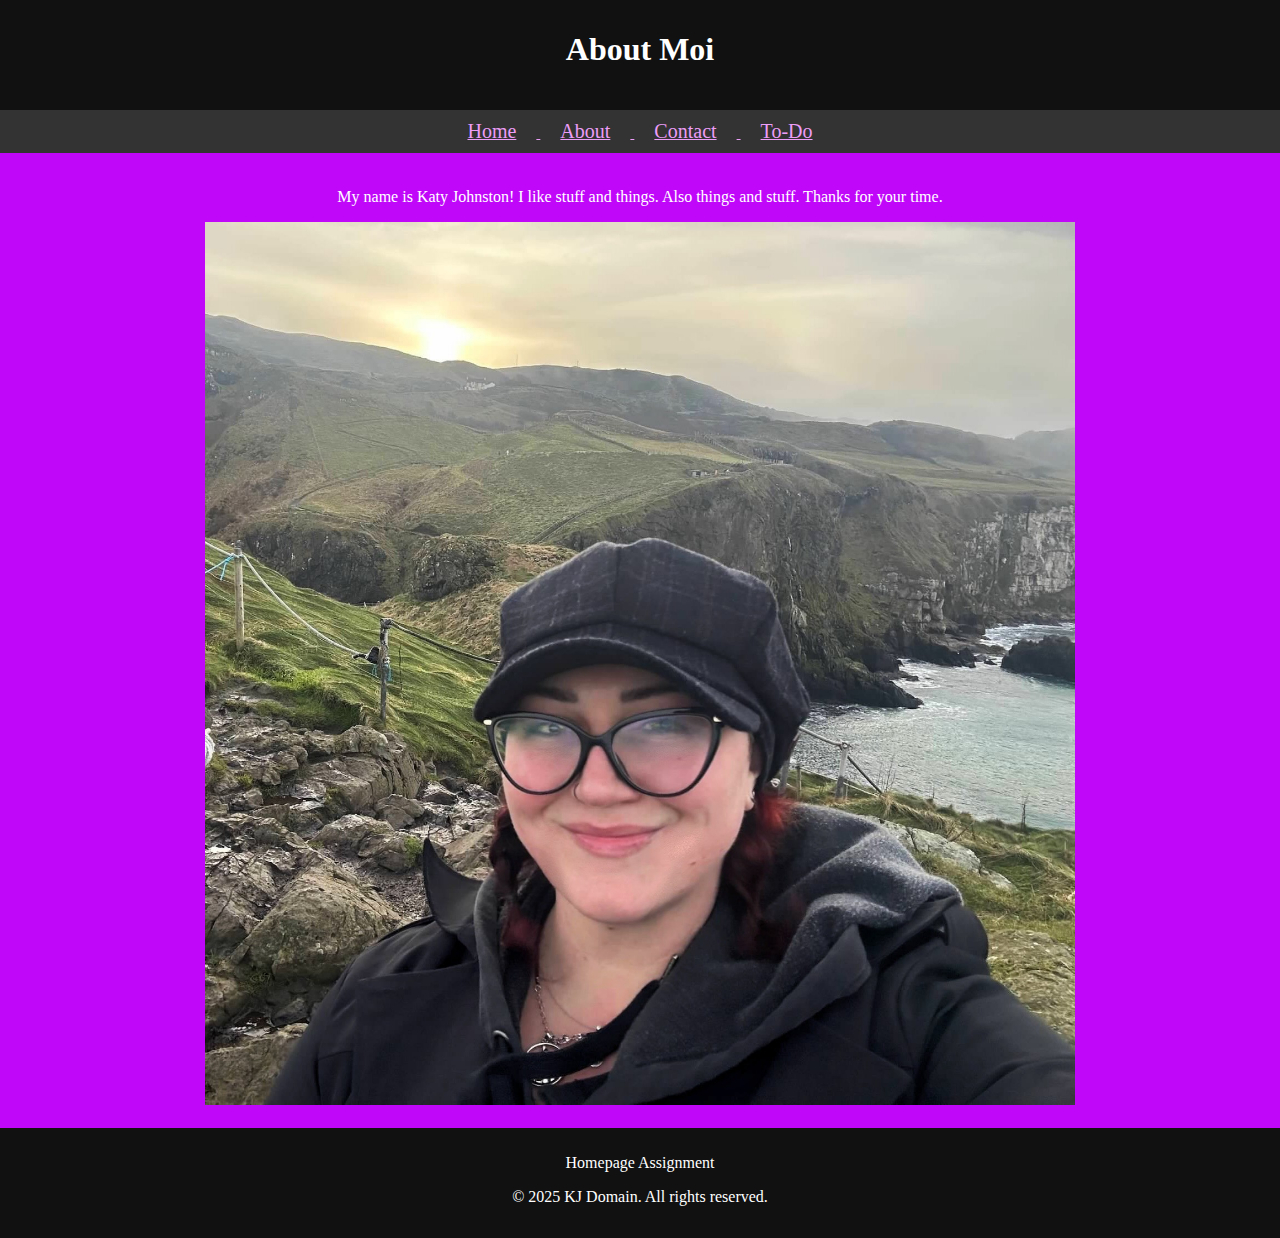
<file: about.html>
<!DOCTYPE html>
<html lang="en">
<head>
<meta charset="UTF-8">
<meta name="viewport" content="width=device-width, initial-scale=1.0">
<title>About</title>
<link rel="stylesheet" href="style.css">
<script src="site.js" defer></script>

</head>

<body>

<header>
<h1>About Moi</h1>
</header>


<nav>

    <a href="index.html" id="home">Home</a>
    <a href="about.html" id="about">About</a>
    <a href="contact.html" id="contact">Contact</a>
    <a href="todo.html" id="to-do">To-Do</a>
    

</nav>

<section>

<p>My name is Katy Johnston! I like stuff and things. Also things and stuff. Thanks for your time. </p>

<img src="img/bridgeSunset.jpg" alt="Me in Ireland" width="870" height="883">

</section>


<footer>

<div><p><a href="">Homepage Assignment</a></p></div>


<p><span>&copy;</span> 2025 KJ Domain. All rights reserved.</p>

</footer>
</body>
</html>
</file>
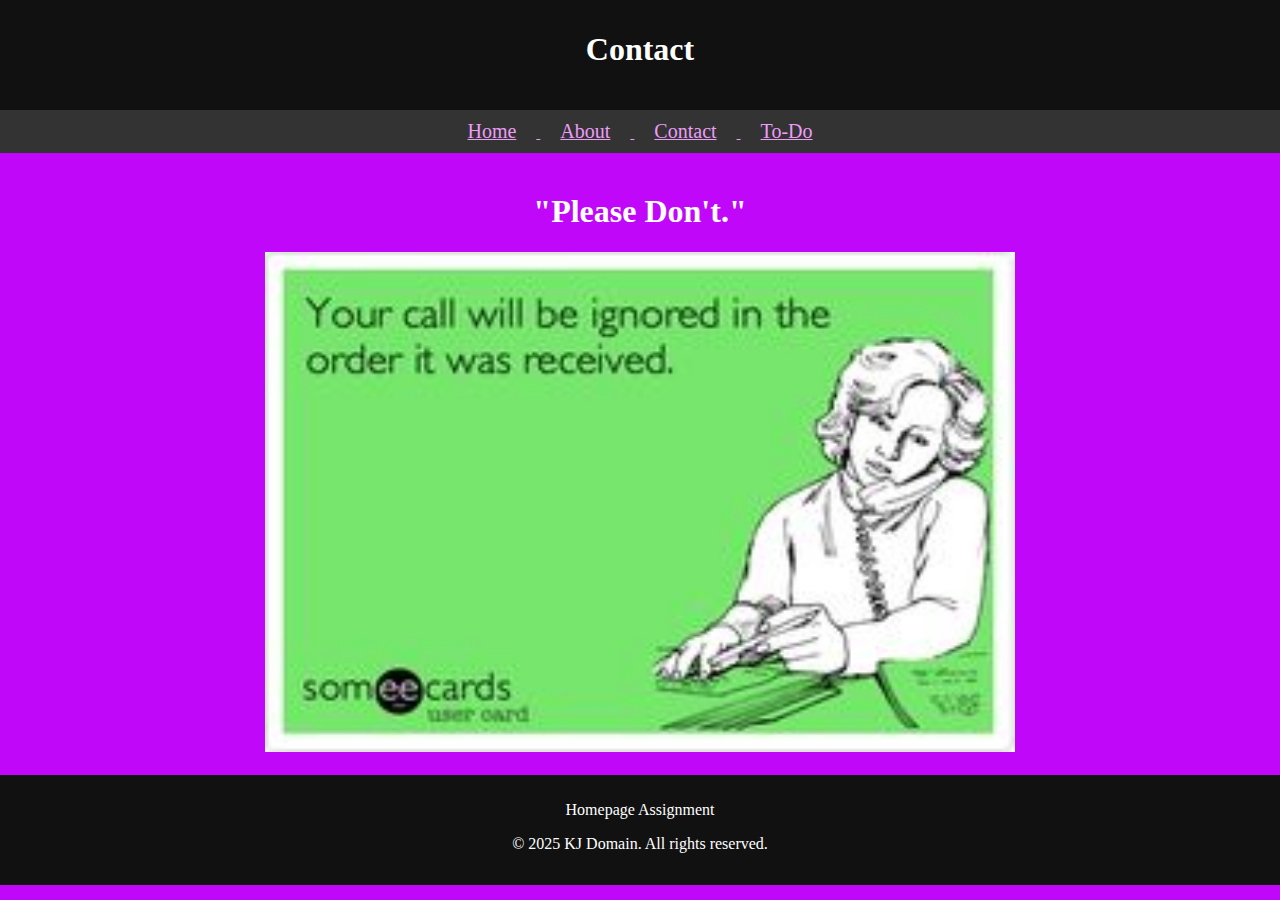
<file: contact.html>
<!DOCTYPE html>
<html lang="en">
<head>
<meta charset="UTF-8">
<meta name="viewport" content="width=device-width, initial-scale=1.0">
<title>Contact</title>
<link rel="stylesheet" href="style.css">
<script src="site.js" defer></script>

</head>

<body>

<header>

<h1>Contact</h1>

</header>


<nav>

    <a href="index.html" id="home">Home</a>
    <a href="about.html" id="about">About</a>
    <a href="contact.html" id="contact">Contact</a>
    <a href="todo.html" id="to-do">To-Do</a>
    

</nav>


<section>
<h1>"Please Don't."</h1>
<img src="img/funny.jpg" alt="No contact" width="750" height="500">
</section>


<footer>

<div><p><a href="">Homepage Assignment</a></p></div>


<p><span>&copy;</span> 2025 KJ Domain. All rights reserved.</p>

</footer>
</body>
</html>
</file>
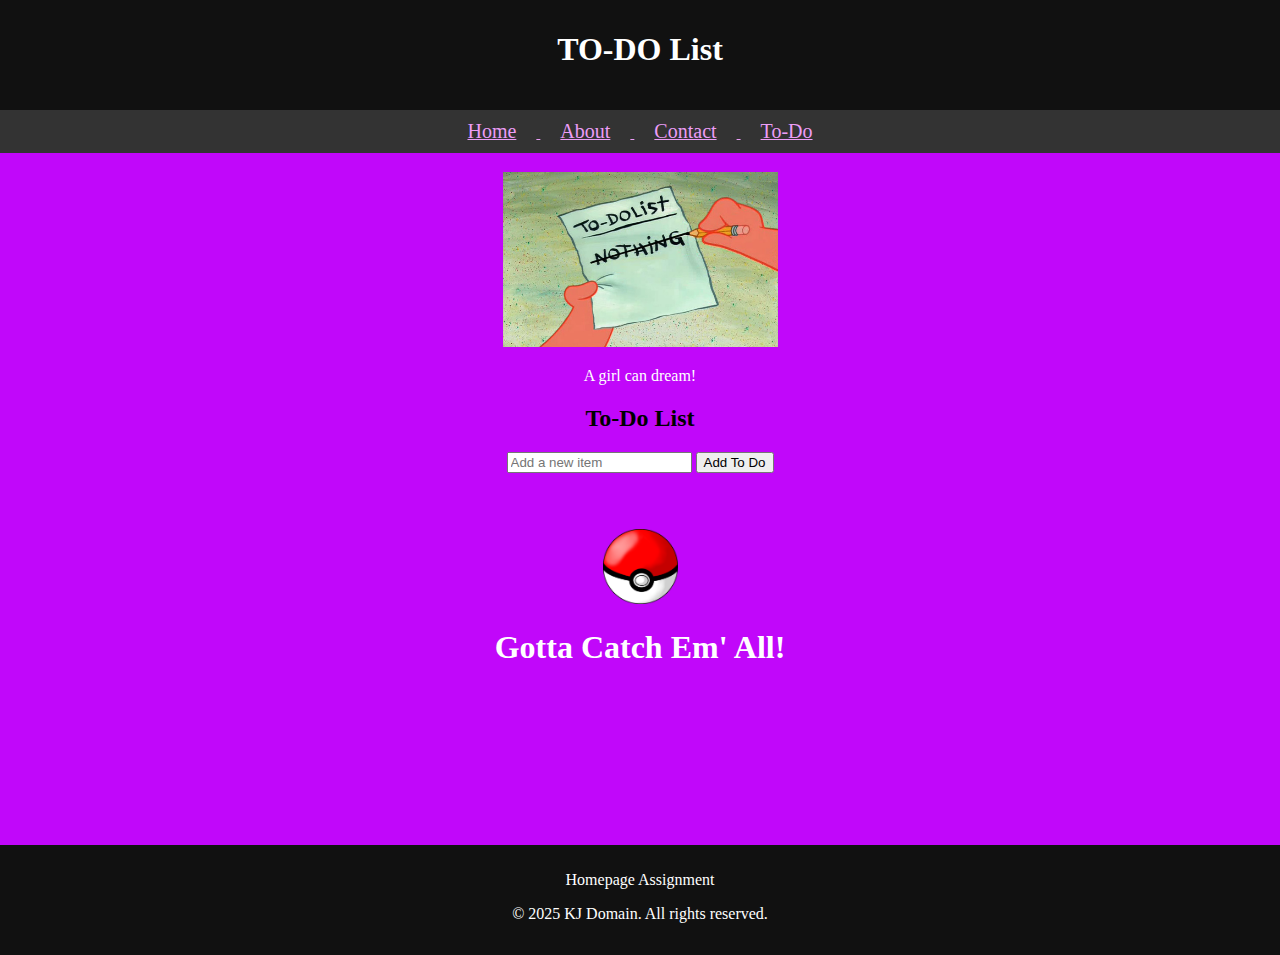
<file: todo.html>
<!DOCTYPE html>
<html lang="en">
<head>
<meta charset="UTF-8">
<meta name="viewport" content="width=device-width, initial-scale=1.0">
<title>Todo List & More</title>
<link rel="stylesheet" href="style.css">
<script src="site.js" defer></script>

</head>

<body>

<header>
<h1>TO-DO List</h1>
</header>


    <nav>

        <a href="index.html" id="home">Home</a>
        <a href="about.html" id="about">About</a>
        <a href="contact.html" id="contact">Contact</a>
        <a href="todo.html" id="to-do">To-Do</a>
        

    </nav>

<section id="todo-section">

    <img src="img/to-do.jpg" alt="No contact" width="275" height="175">
    <p> A girl can dream!</p>

    <h2>To-Do List</h2>
    
    <ul id="lists" class="todo-list"></ul>
    
    <input type="text" class="textInput" placeholder="Add a new item">
    <button id="add">Add To Do</button>
    

</section>

<br>

<section>

    <div>
        <img src="img/pokeBalls.png" alt="No contact" width="75" height="75">

        <h1>Gotta Catch Em' All!</h1>
        <div id="pokemon"></div>
        

    </div>


</section>

<footer>

<div><p><a href="">Homepage Assignment</a></p></div>


<p><span>&copy;</span> 2025 KJ Domain. All rights reserved.</p>
</footer>
</body>

</html>
</file>
<file: style.css>
body {
    font-family:'Times New Roman', Times, serif;
    text-decoration-color: #fff;
    margin: 0;
    padding: 0;
    background-color: #c107fa;
    }
    
    header {
    background-color: #111;
    color: #ffffff;
    padding: 10px;
    text-align: center;
    min-height: 10vh;
    }
    
    nav {
    background-color: #333;
    color: #ec9df7;
    padding: 10px;
    text-align: center;
    }
    
    nav a {
    color: #ec9df7;
    font-size: 20px;
    text-decoration: none;
    padding: 10px;
    margin: 0 10px;
    transition: color 0.3s ease;
    }
    
    nav a:hover {
    color: #1aa538;
    background-color: rgba(0, 0, 0, 0.5);
    }
    
    section {
    padding: 19px;
    min-height: 33vh;
    text-align: center;
    }
    
    ul {
    list-style-type: none;
    color: white;
    text-align: center;
    }

    h1 {
    color: white;
    }
    
    h3 {
    color:white;
    text-align: center;
    text-decoration: underline;
    }
    
    h4 {
    color:white;
    text-align: center;
    }


    
    #carousel {
    display: flex;
    justify-content: center;
    align-items: center;
    width: 100%;
    max-height: 300px;
    overflow: hidden;
    gap: 10px;
    }
    
    #carousel img {
    max-height: 300px;
    aspect-ratio: auto 300 / 400;
    border-radius: 10px;
    }
    
    #buttons {
    display: flex;
    justify-content: center;
    align-items: center;
    gap: 10px;
    margin-top: 10px;
    }
    
    p {
    text-align: center;
    color: white
    }

    footer {
    background-color: #111;
    color:#ffffff;
    padding: 10px;
    text-align: center;
    min-height: 10vh;
    }
    
    footer a {
    color: #fff;
    text-decoration: none;
    transition: color 0.3s ease;
    padding: 10px;
    border-radius: 5px;
    }
    
    footer a:hover {
    color: #1aa538;
    background-color: rgba(0, 0, 0, 0.5);
    }
</file>
